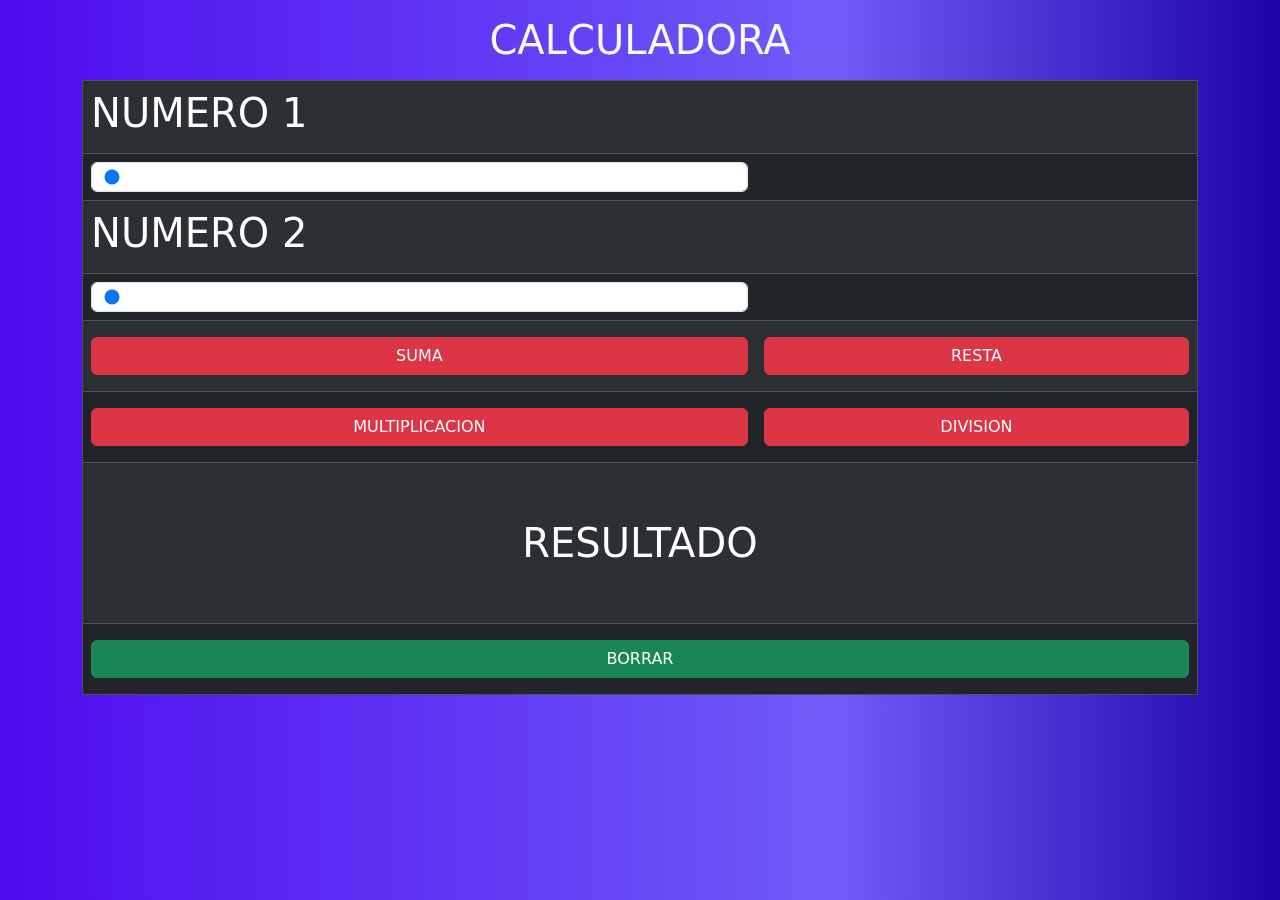
<file: 02/index.html>
<!DOCTYPE html>
<html lang="en">
<head>
    <meta charset="UTF-8">
    <meta name="viewport" content="width=device-width, initial-scale=1.0">
    <title>EJERCICIO 1</title>
    <link href="https://cdn.jsdelivr.net/npm/bootstrap@5.3.8/dist/css/bootstrap.min.css" rel="stylesheet">
    <link rel="stylesheet" href="style.css">
</head>
<body class="fondo">
    <div class="container">
        <h1 class="text-center text-light my-3">CALCULADORA</h1>
        <table border="1" width="100%" class="table table-dark table-striped">
            <tr>
                <td colspan="2"><h1>NUMERO 1</h1></td>
            </tr>
            <tr>
                <td><input type="range" class="form-control" id="num1" min="1" max="100" value="1"></td>
                <td><h2 id="vnum1" text-center></h2></td>
            </tr>
             <tr>
                <td colspan="2"><h1>NUMERO 2</h1></td>
            </tr>
            <tr>
                <td><input type="range" class="form-control" id="num2" min="1" max="100" value="1"></td>
                <td><h2 id="vnum2" class="c"></h2></td>
            </tr>
            <tr>
                <td class="py-3">
                    <Button class="btn btn-danger w-100" onclick="suma()">SUMA</Button>
                </td>
                <td class="py-3">
                    <button class="btn btn-danger w-100" onclick="resta()">RESTA</button>
                </td>           
            </tr>
            <tr>
                <td class="py-3">
                    <Button class="btn btn-danger w-100" onclick="multiplicacion()">MULTIPLICACION</Button>
                </td>
                <td class="py-3">
                    <button class="btn btn-danger w-100" onclick="division()">DIVISION</button>
                </td>           
            </tr>
            <tr>
                <td colspan="2" class="text-center my-5"><h1 class="my-5" id="res">RESULTADO</h1></td>
            </tr>
            <tr>
                <td colspan="2" class="py-3">
                    <Button class="btn btn-success w-100" onclick="borrar()">BORRAR</Button>
                </td>
            </tr>
        </table>
    </div>
    <script src="https://cdn.jsdelivr.net/npm/bootstrap@5.3.8/dist/js/bootstrap.min.js"></script>
    <script src="apps.js"></script>
</body>
</html>
</file>
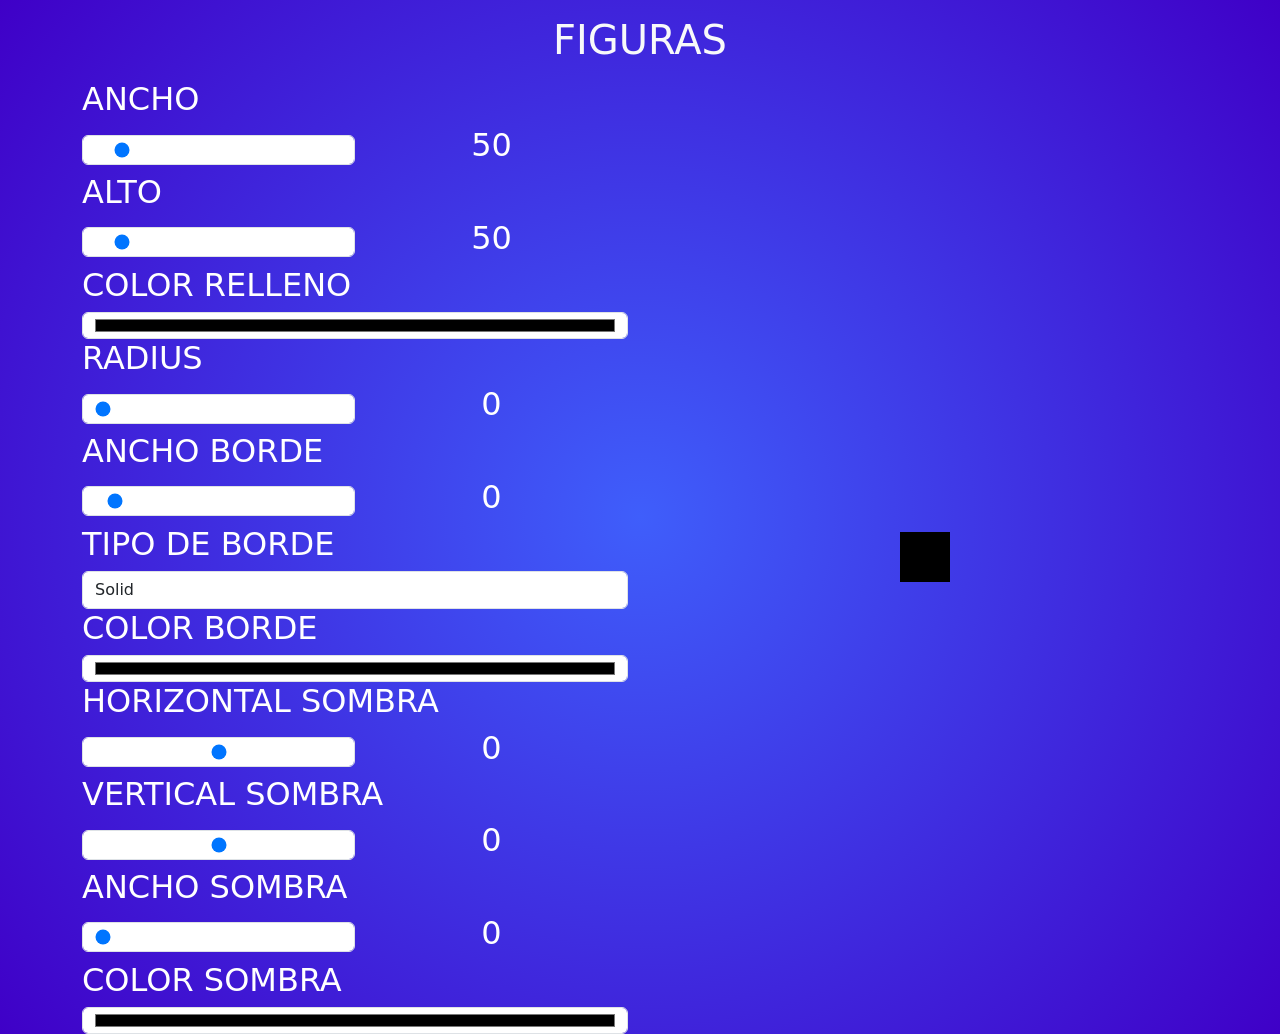
<file: 03/index.html>
<!DOCTYPE html>
<html lang="en">
<head>
    <meta charset="UTF-8">
    <meta name="viewport" content="width=device-width, initial-scale=1.0">
    <title>EJERCICIO 1</title>
    <link href="https://cdn.jsdelivr.net/npm/bootstrap@5.3.8/dist/css/bootstrap.min.css" rel="stylesheet">
    <link rel="stylesheet" href="style.css">
</head>

<body class="fondo">

   <div class="container">

     <h1 class="text-center text-light my-3">FIGURAS</h1>
     <div class="row">
        <div class="col">
            <table class="w-100">
                <tr>
                    <td colspan="2"><h2>ANCHO</h2></td>
                </tr>
                <tr>
                    <td class="w-50"> <input type="range" class="form-control" id="ancho" min="10" max="500" value="50"></td>
                    <td class="w-50 text-center" ><h2 id="vancho" >50</h2> </td>
                </tr>
                 <tr>
                    <td colspan="2"><h2>ALTO</h2></td>
                </tr>
                 <tr>
                    <td class="w-50"> <input type="range" class="form-control" id="alto" min="10" max="500" value="50"></td>
                    <td class="w-50 text-center" ><h2 id="valto">50</h2> </td>
                </tr>
                <tr>
                    <td colspan="2"><h2>COLOR RELLENO</h2></td>
                </tr>
                 <tr>
                    <td colspan="2"> <input type="color" class="form-control" id="color"></td>
                    
                </tr>
                 <tr>
                    <td colspan="2"><h2>RADIUS</h2></td>
                </tr>
                 <tr>
                    <td class="w-50"> <input type="range" class="form-control" id="radius" min="0" max="100" value="0"></td>
                    <td class="w-50 text-center" ><h2 id="vradio">0</h2> </td>
                </tr>
                 <tr>
                    <td colspan="2"><h2>ANCHO BORDE</h2></td>
                </tr>
                 <tr>
                    <td class="w-50"> <input type="range" class="form-control" id="anchoborde" min="0" max="100" value="5"></td>
                    <td class="w-50 text-center" ><h2 id="vanchoborde">0</h2> </td>
                </tr>
                 <tr>
                    <td colspan="2"><h2>TIPO DE BORDE</h2></td>
                </tr>
                 <tr>
                    <td colspan="2" class="w-50"> 
                        <select id="tipoborde" class="form-control">
                            <option value="solid">Solid</option>
                            <option value="dashed">Dashed</option>
                            <option value="dotted">Dotted</option>
                            <option value="double">Double</option>
                        </select>

                    </td>
                </tr>
                 <tr>
                    <td colspan="2"><h2>COLOR BORDE</h2></td>
                </tr>
                 <tr>
                    <td colspan="2"> <input type="color" class="form-control" id="colorborde"></td>
                    
                </tr>
                <tr>
    <td colspan="2"><h2>HORIZONTAL SOMBRA</h2></td>
</tr>
<tr>
    <td class="w-50">
        <input type="range" class="form-control"
        id="hsombra" min="-100" max="100" value="0">
    </td>

    <td class="w-50 text-center">
        <h2 id="vhsombra">0</h2>
    </td>
</tr>

<tr>
    <td colspan="2"><h2>VERTICAL SOMBRA</h2></td>
</tr>

<tr>
    <td class="w-50">
        <input type="range" class="form-control"
        id="vsombra" min="-100" max="100" value="0">
    </td>

    <td class="w-50 text-center">
        <h2 id="vvsombra">0</h2>
    </td>
</tr>

<tr>
    <td colspan="2"><h2>ANCHO SOMBRA</h2></td>
</tr>

<tr>
    <td class="w-50">
        <input type="range" class="form-control"
        id="anchosombra" min="0" max="100" value="0">
    </td>

    <td class="w-50 text-center">
        <h2 id="vanchosombra">0</h2>
    </td>
</tr>

<tr>
    <td colspan="2"><h2>COLOR SOMBRA</h2></td>
</tr>

<tr>
    <td colspan="2">
        <input type="color"
        class="form-control"
        id="colorsombra">
    </td>
</tr>
                
            </table>
        </div>
       <div class="col centrar">
        <div id="figura">

        </div>

       </div>
     </div>
   </div>

   <script src="https://cdn.jsdelivr.net/npm/bootstrap@5.3.8/dist/js/bootstrap.min.js"></script>
   <script src="main.js"></script>



    
</body>
</html>
</file>
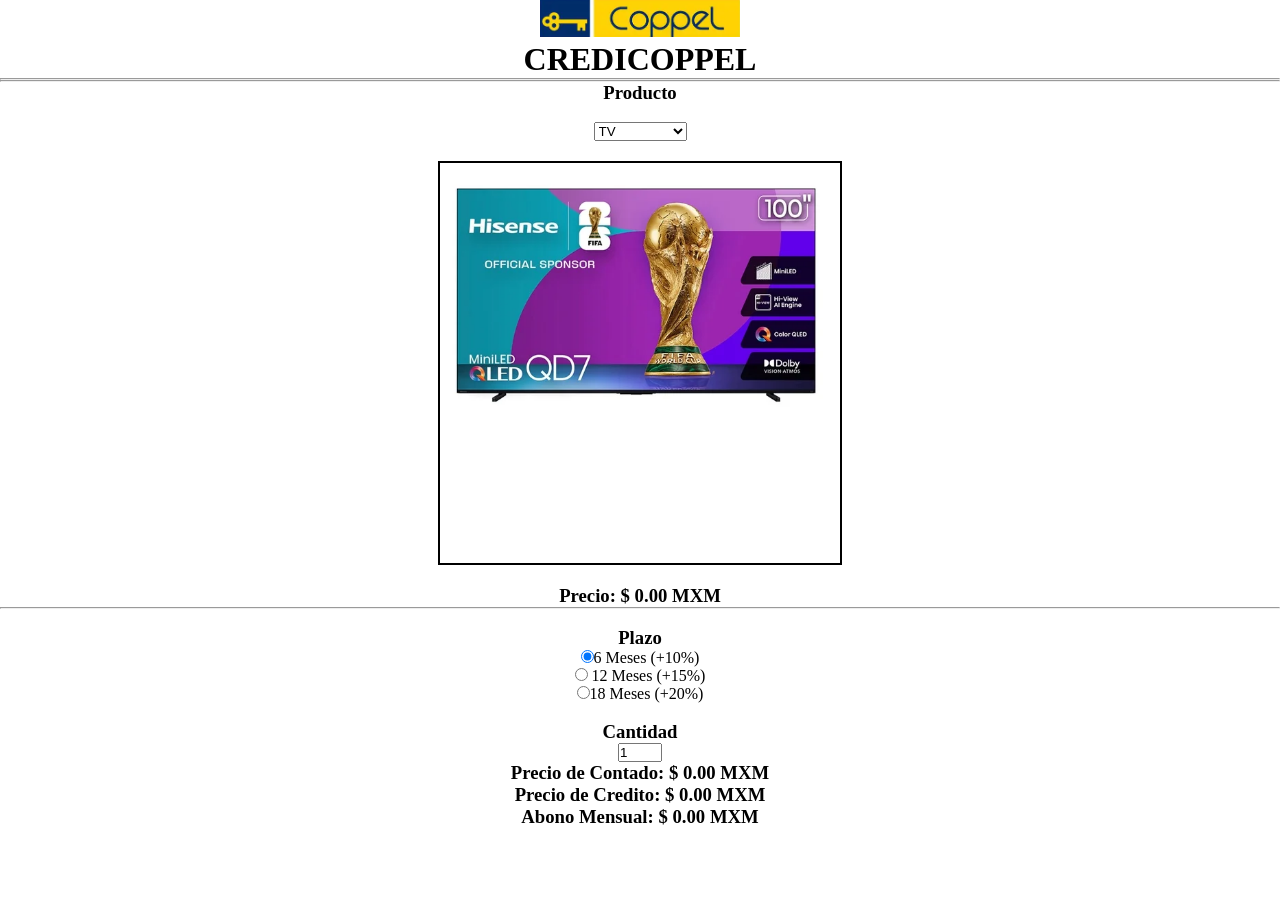
<file: 04 Coppel/index.html>
<!DOCTYPE html>
<html lang="en">
<head>
    <meta charset="UTF-8">
    <meta name="viewport" content="width=device-width, initial-scale=1.0">
    <title>CREDICOPPEL</title>
    <link rel="stylesheet" href="estilos.css"/>
</head>
<body onload="calcular()">

    <img src="img/coppel.png" alt="" srcset="" width="200"/>
    <h1> CREDICOPPEL</h1>
    <hr/>
    <hr/>
    <h3>Producto</h3>
    <br/>
    <select id="producto" onchange="calcular()">
    <option value="tele">TV</option>
    <option value="comedor">COMEDOR</option>
    <option value="lavadora">LAVADORA</option>
    <option value="moto">MOTO</option>
    <option value="sala">SALA</option>
  </select>
  <div id="img"></div>
  <div id="precio"> precio: $ 0.00 MXN</div>
  <hr/>
  <br/>
  <h3>Plazo</h3>
  <input type="radio" name="plazo" id="uno" onchange="calcular()" checked/>6 Meses
   (+10%) <br>
  <input type="radio" name="plazo" id="dos" onchange="calcular()"/> 12 Meses
   (+15%) <br>
  <input type="radio" name="plazo" id="tres" onchange="calcular()"/>18 Meses
   (+20%) <br> <br/>
   <h3>Cantidad</h3>
   <input type="number"
    value="1"
     min="1" 
     max="10"
     id="cantidad"
      onchange="calcular()" 
      /> <br/>
      <div id="contado">Precio de contado: $ 0.00 MXM</div>
      <div id="credito">Precio a credito: $0.00 MXM</div>
      <div id="abono">Abono Mensual: $0.00 MXM</div>
      <script src="app.js"></script> 
    </body>
    </html>
</file>
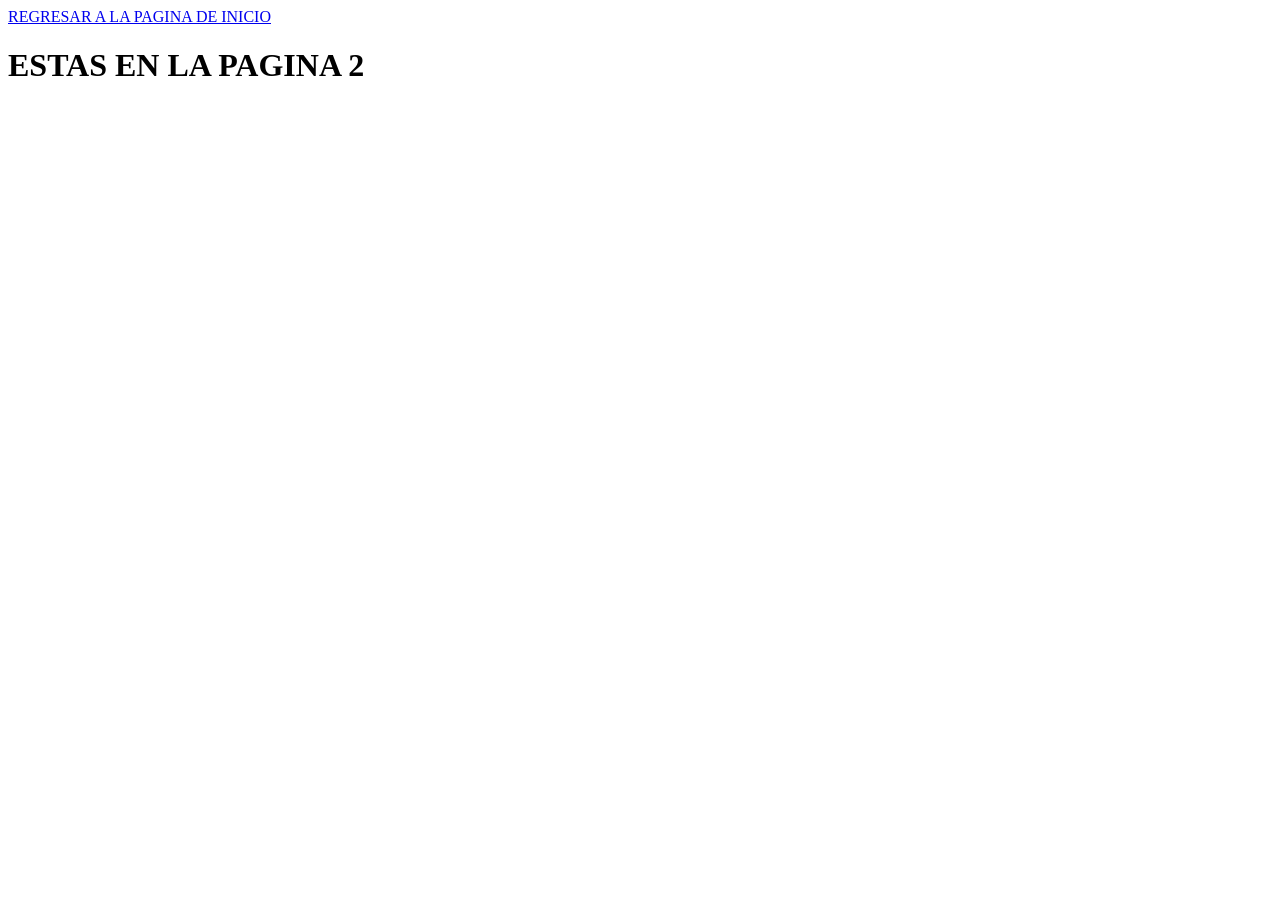
<file: 01/dos.html>
<!DOCTYPE html>
<html lang="en">
<head>
    <meta charset="UTF-8">
    <meta name="viewport" content="width=device-width, initial-scale=1.0">
    <title>DOS</title>
</head>
<body>
    <a href="index.html">REGRESAR A LA PAGINA DE INICIO</a>
    <h1>ESTAS EN LA PAGINA 2</h1>
</body>
</html>
</file>
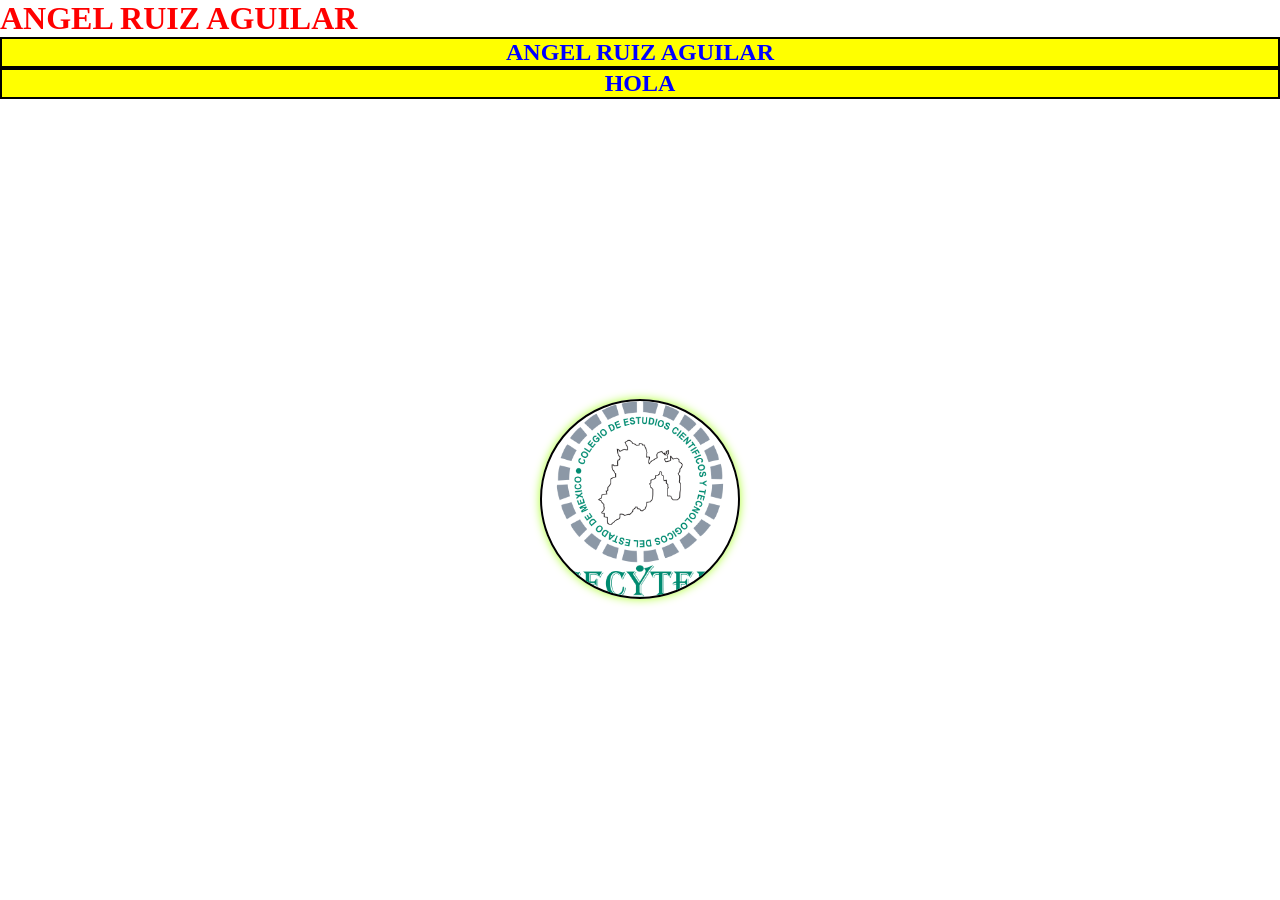
<file: 01/miestilo.html>
<!DOCTYPE html>
<html lang="en">
<head>
    <meta charset="UTF-8">
    <meta name="viewport" content="width=device-width, initial-scale=1.0">
    <title>web</title>
    <style>
        h2{
            color:blue;
            font-weight:bold;
            text-align: center;
            background-color:yellow;
            border: 2px double black;
        }

              
    </style>
    <link rel="stylesheet" href="estilos.css">
</head>
<body>
    <h1 style="color:red;font-weight: bold;">ANGEL RUIZ AGUILAR</h1>
    <h2>ANGEL RUIZ AGUILAR</h2>
    <h2>HOLA</h2>
    <img src="imagen.png"alt="">
</body>
</html>
</file>
<file: 02/style.css>
.fondo{
    background: #2A7B9B;
    background: linear-gradient(90deg, rgb(79, 10, 239) 0%, rgba(77, 54, 247, 0.81) 65%, rgb(28, 3, 167) 100%);
}
</file>
<file: 03/style.css>
.fondo{
    background: #3F5EFB;
    background: radial-gradient(circle, rgba(63, 94, 251, 1) 0%, rgba(63, 0, 199, 1) 100%);
}

*{
    margin: 0;
    padding: 0;
    box-sizing: border-box;
    color: white;
    transition: all 2s ease;
}

#figura{
    display: block;
    background: black;
    width: 50px;
    height: 50px;
    border: 1px solid black;
}

.centrar{
    display: flex;
    justify-content: center;
    align-items: center;
}
</file>
<file: 04 Coppel/estilos.css>
*{
    margin: 0px;
    padding: 0;
}

body{
    text-align: center;
}
 
div#img{
    width: 400px;
    height: 400px;
    border: 2px solid black;
    margin: 20px auto;
}
</file>
<file: 01/estilos.css>
*{
    margin: 0;
    padding: 0;
    box-sizing: border-box;
}
img{
    width: 200px;
    margin: auto;
    display: block;
    margin-top: 300px;
    border: 2px solid black;
    border-radius: 100%;
    box-shadow: 0px 0px 10px greenyellow;
}

img:hover{
    width: 200px;
    height: 200px;
    margin: auto;
    display: block;
    margin-top: 30px;
    border: 2px solid blue;
    border-radius: 0%;
    box-shadow: 0px 0px 30px red;
    transform: scale(1.4) rotate(72000deg);
    transition: all 2s ease;
}
</file>
